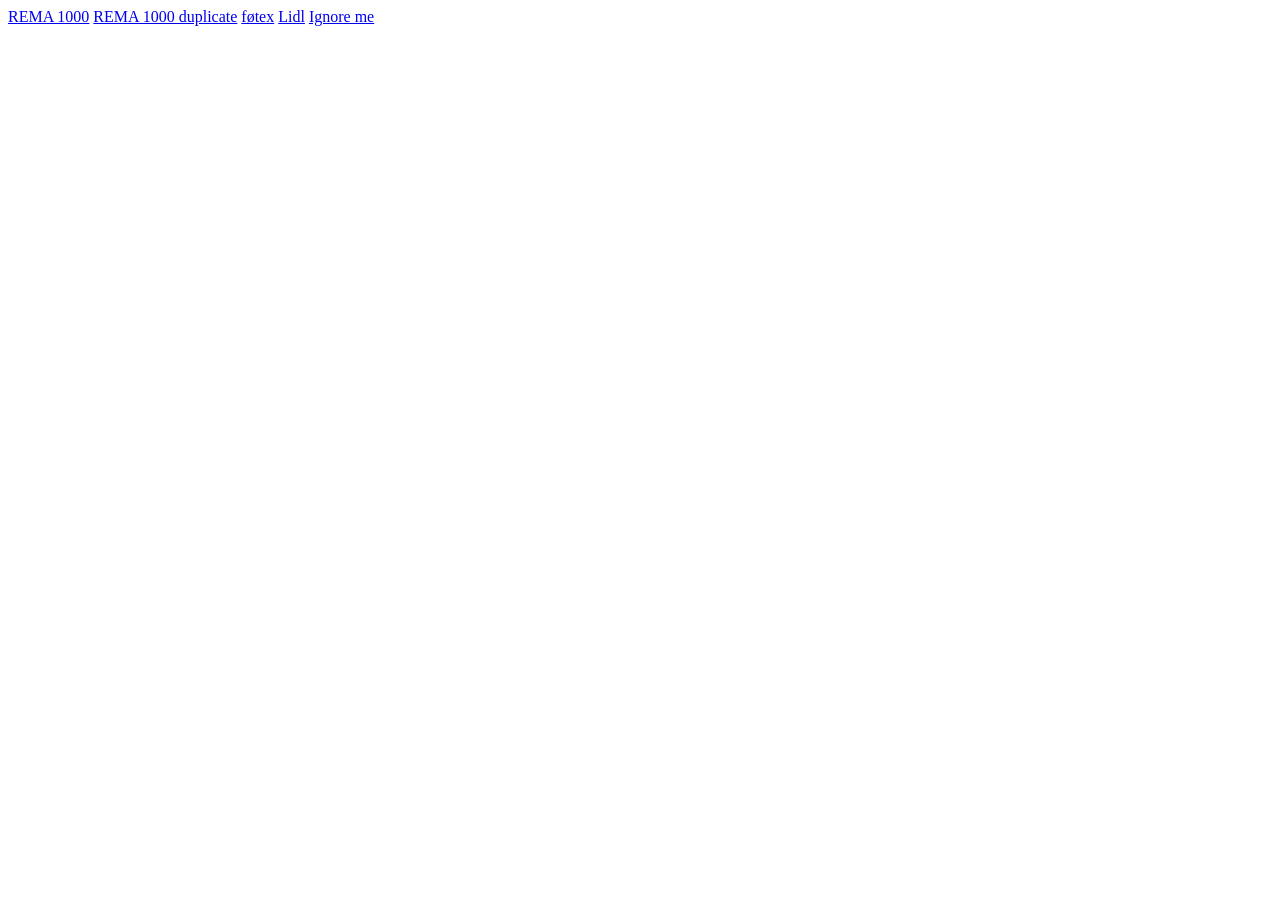
<file: addon/app/providers/fixtures/minetilbud/homepage.html>
<!doctype html>
<html lang="da">
  <body>
    <a href="/katalog/rema1000/uge-17-rema-1000/">REMA 1000</a>
    <a href="/katalog/rema1000/uge-17-rema-1000">REMA 1000 duplicate</a>
    <a href="/katalog/foetex/uge-17-18-foetex/">føtex</a>
    <a href="/katalog/lidl/uge-18-lidl/">Lidl</a>
    <a href="/faq">Ignore me</a>
  </body>
</html>
</file>
